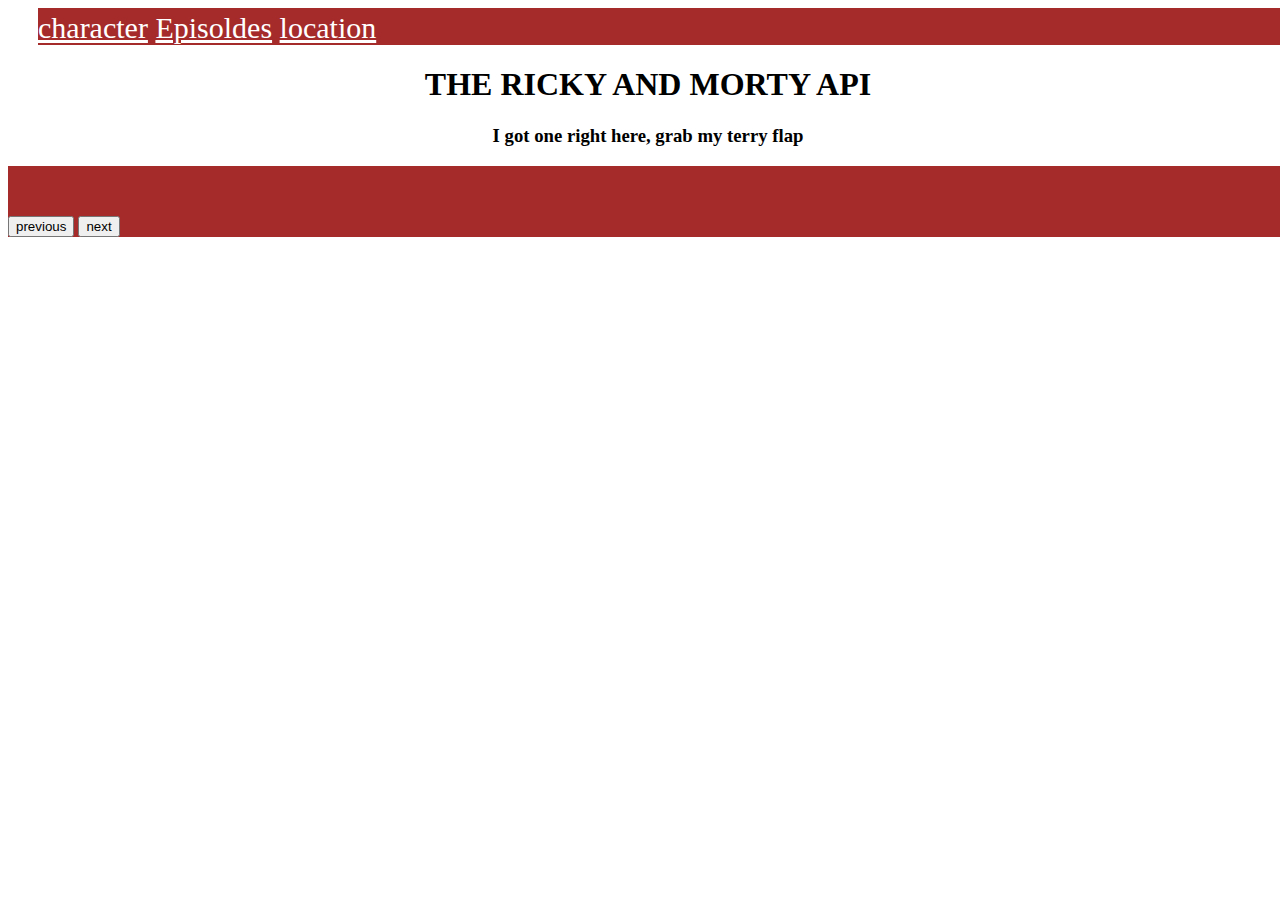
<file: index.html>
<!DOCTYPE html>
<html>
<head>
		<title>character</title>
	<link rel="stylesheet" type="text/css" href="char.css">
</head>
<body>

	<header>
	<div class="nav">
		<a href=index.html>character</a>
		<a href=epi.html>Episoldes</a>     
		<a href=loc.html>location</a>
		<a href=https://github.com/AjiboyeOdunayo/RMorty>
        <img id="rock" src="git.png" width="30" height="30"></a>
	</div>
	</header>
<div class="rick">

	<h1>THE RICKY AND MORTY API</h1>
	<h3>I got one right here, grab my terry flap</h3>
</div>

<div class="container">
	<div id="display" class="row ">
	</div>
</div>

<div class="page">
	<button onclick="previous()"><span>previous</span></button>
	<button onclick="next()"><span id="next">next</span>
</div>


<script type="text/javascript" src="char.js"></script>
</body>
</html>
</file>
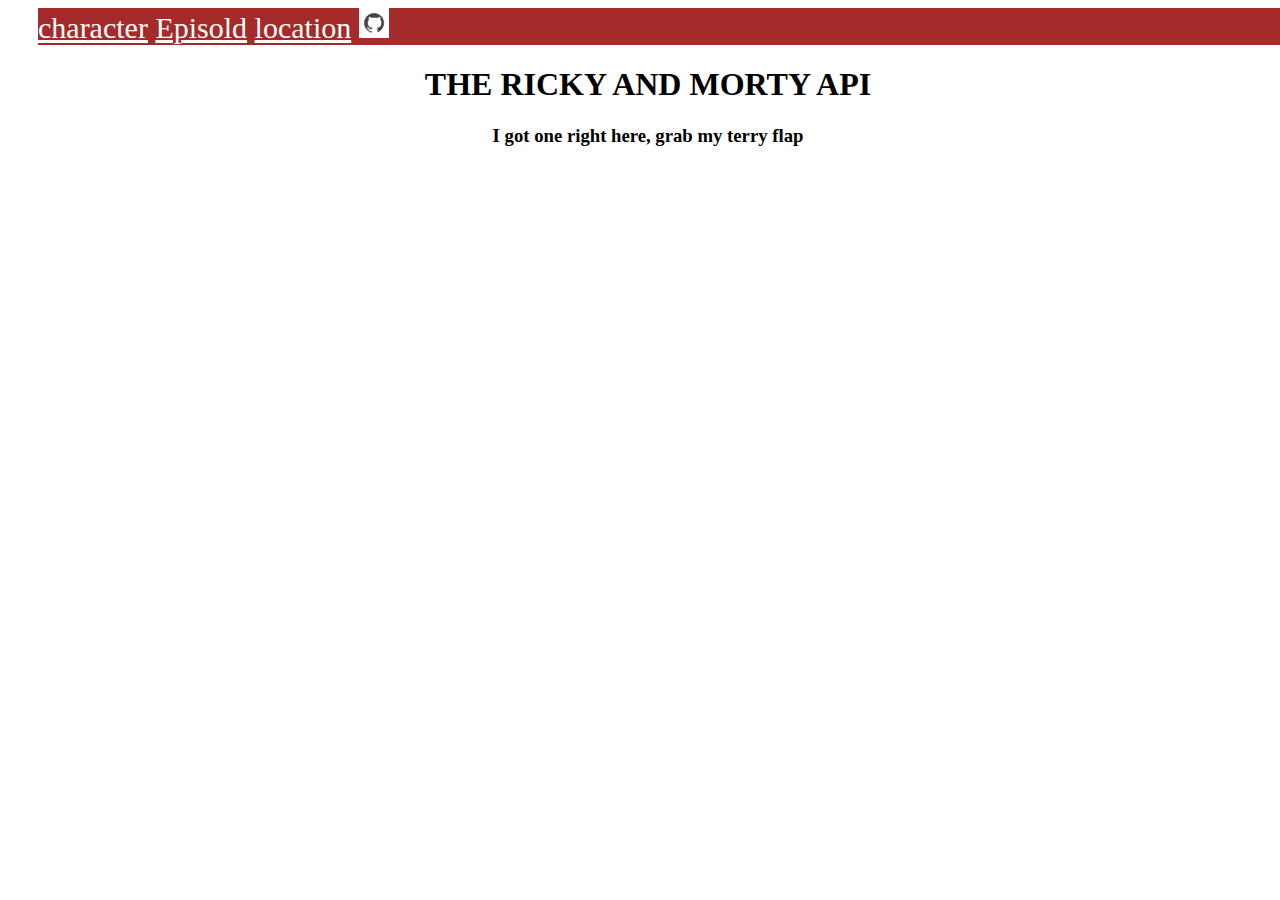
<file: char.html>
<!DOCTYPE html>
<html>
<head>
	<title></title>
	<link rel="stylesheet" type="text/css" href="char.css">
</head>
<body>

	<header>
	<div class="nav">
		<a href=#>character</a>
		<a href=#>Episold</a>     
		<a href=#>location</a>
		<a href=https://github.com/AjiboyeOdunayo/rickMorty>
        <img src="git.png" width="30" height="30"></a>
	</div>
	</header>
<div class="rick">

	<h1>THE RICKY AND MORTY API</h1>
	<h3>I got one right here, grab my terry flap</h3>
</div>

<div class="container">
	<div id="display" class="row ">
	</div>
</div>


<script type="text/javascript" src="char.js"></script>
</body>
</html>
</file>
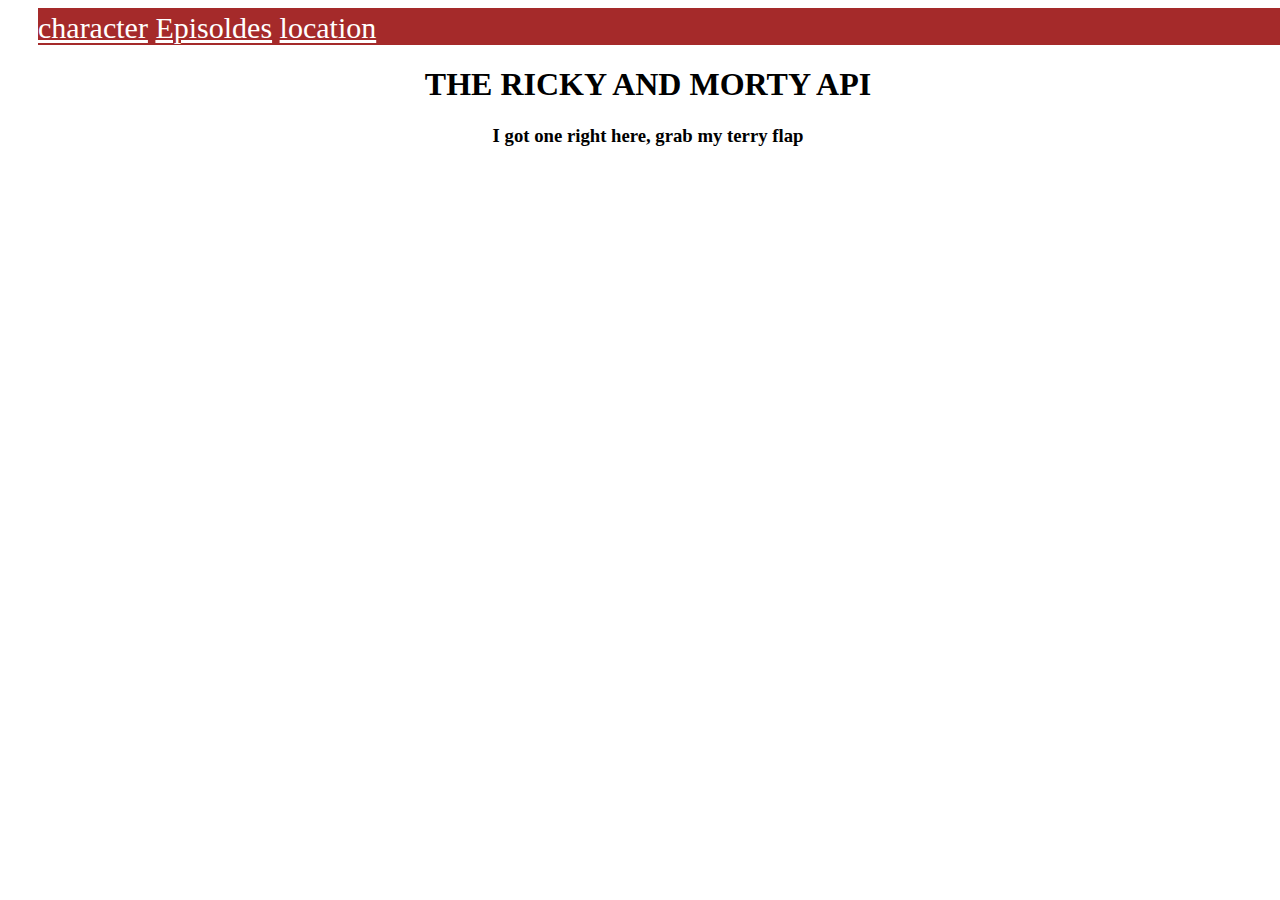
<file: epi.html>
<!DOCTYPE html>
<html>
<head>
		<title>Episodes</title>
	<link rel="stylesheet" type="text/css" href="char.css">
</head>
<body>

	<header>
	<div class="nav">
		<a href=index.html>character</a>
		<a href=epi.html>Episoldes</a>     
		<a href=loc.html>location</a>
		<a href=https://github.com/AjiboyeOdunayo/RMorty>
        <img id="rock" src="git.png" width="30" height="30"></a>
	</div>
	</header>
<div class="rick">

	<h1>THE RICKY AND MORTY API</h1>
	<h3>I got one right here, grab my terry flap</h3>
</div>

<div class="container">
	<div id="display" class="row ">
	</div>
</div>


<script type="text/javascript" src="epi.js"></script>
</body>
</html>
</file>
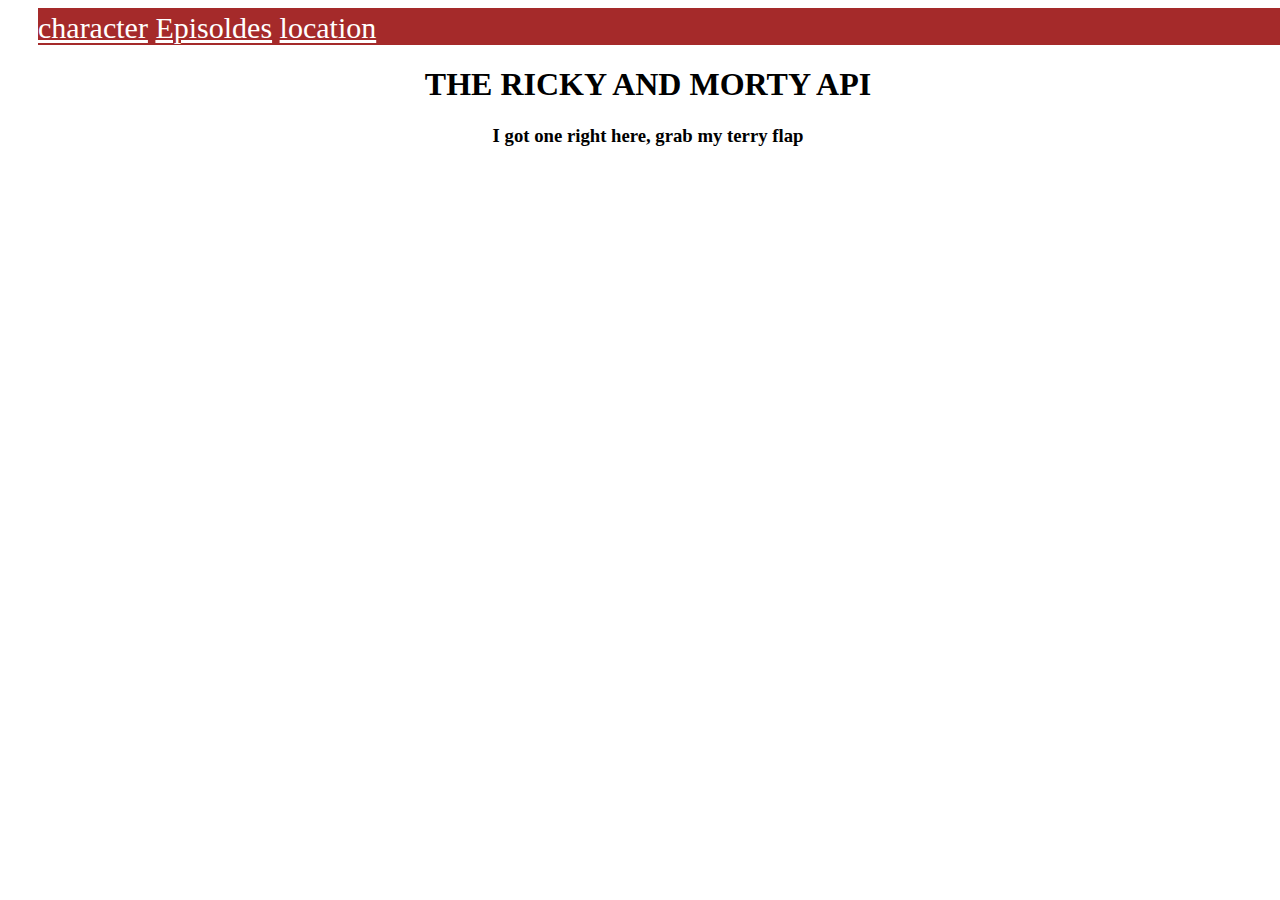
<file: loc.html>
<!DOCTYPE html>
<html>
<head>
	<title>Location</title>
	<link rel="stylesheet" type="text/css" href="char.css">
</head>
<body>

	<header>
	<div class="nav">
		<a href=index.html>character</a>
		<a href=epi.html>Episoldes</a>     
		<a href=loc.html>location</a>
		<a href=https://github.com/AjiboyeOdunayo/RMorty>
        <img id="rock" src="git.png" width="30" height="30"></a>
	</div>
	</header>
<div class="rick">

	<h1>THE RICKY AND MORTY API</h1>
	<h3>I got one right here, grab my terry flap</h3>
</div>

<div class="container">
	<div id="display" class="row ">
	</div>
</div>


<script type="text/javascript" src="char.js"></script>
</body>
</html>
</file>
<file: char.css>
body{
	width: 100%;
}
.navbar{
	text-decoration:none;
	color:red;
    width: 80%;
    padding-top: 10px;
    color: black;
    display: fixed;
	}
header{
	margin-left: 30px;
	font-size: 30px;
		background-color:brown;
	width:100%;
}

a{
	color: white;
	/*align-items: center;*/
	/*margin: 100px;*/
}

.rick{
	text-align:center;
}

#display{
	display: flex;
	flex-wrap: wrap;
	flex-direction: row;
	align-items: center;
	justify-content: space-between;
	background-color:brown;
	color: white;

}
#rock{
	margin-left: 900px;
	background-color:brown;
}

.page{
	padding-top: 50px;
}

.page{
	background-color: brown;
	color: white;
}
</file>
